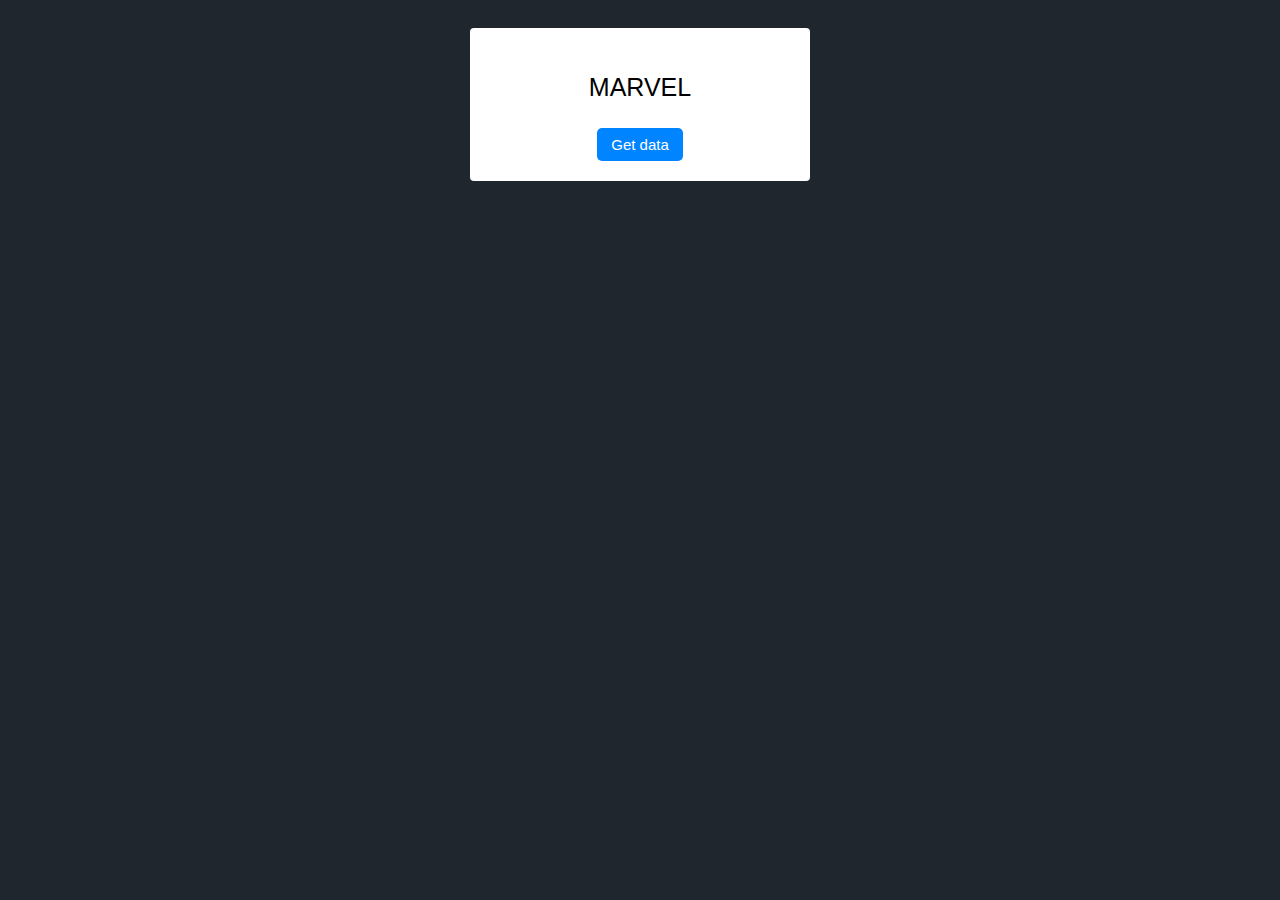
<file: AJAX/marvel/index.html>
<!DOCTYPE html>
<html class="no-js">
  <head>
    <meta charset="utf-8" />
    <meta http-equiv="X-UA-Compatible" content="IE=edge" />
    <title></title>
    <meta name="description" content="" />
    <meta name="viewport" content="width=device-width, initial-scale=1" />
    <link rel="stylesheet" href="./css/style.css" />
  </head>
  <body>
    <div id="banner-message">
      <p>MARVEL</p>
      <button>Get data</button>
      <img src="./img/Vector_Loading_fallback.gif" />
      <div id="result"></div>
    </div>

    <script
      src="https://code.jquery.com/jquery-3.3.1.min.js"
      integrity="sha256-FgpCb/KJQlLNfOu91ta32o/NMZxltwRo8QtmkMRdAu8="
      crossorigin="anonymous"
    ></script>
    <script src="./js/myscript.js" async defer></script>
  </body>
</html>
</file>
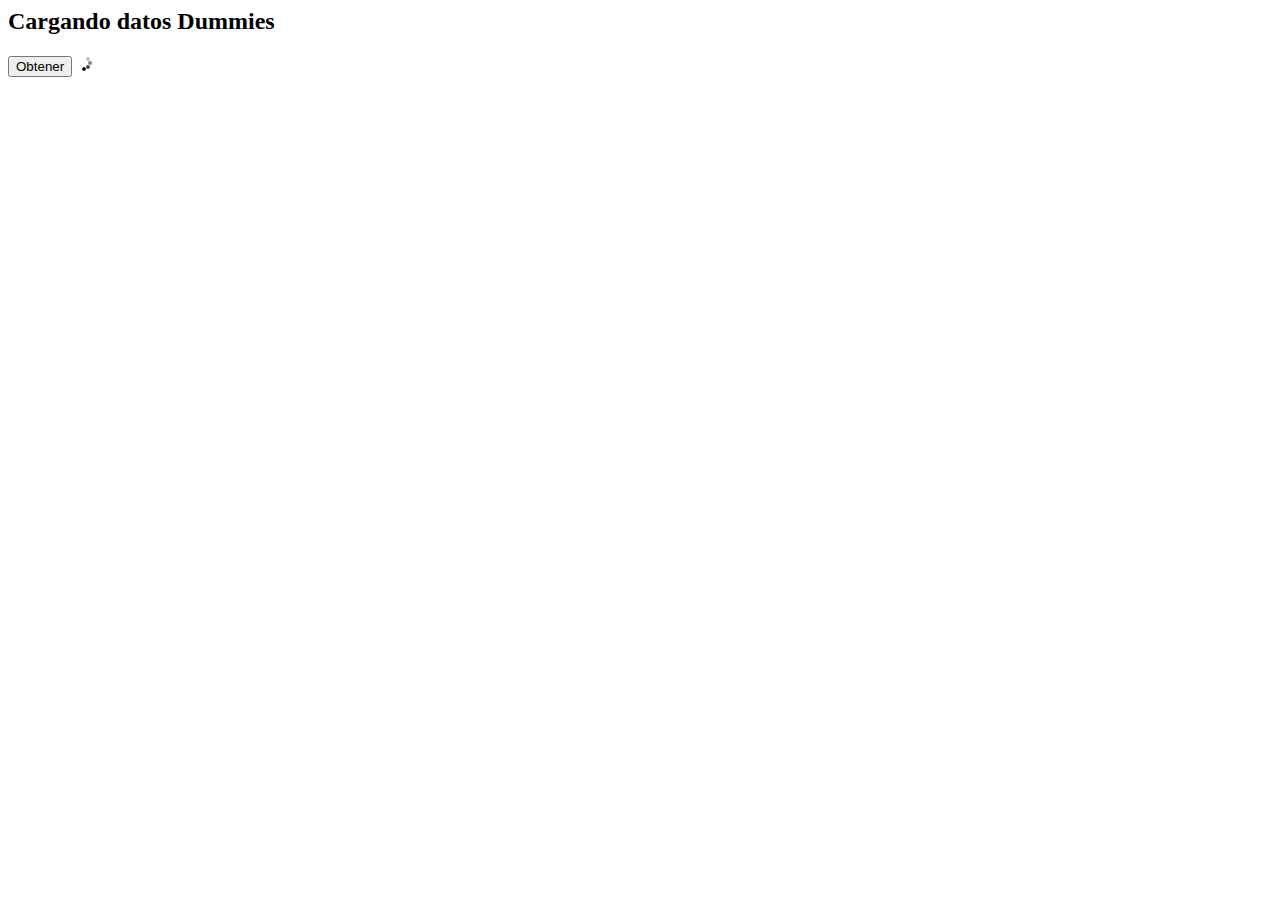
<file: AJAX/jquery_ajax/dummy/index.html>
<html>
  <head>
    <link rel="StyleSheet" href="style.css" type="text/css" />
    <script src="https://code.jquery.com/jquery-3.4.1.min.js"></script>
    <script src="test_dummy.js"></script>
  </head>
  <body>
    <div id="div1"><h2>Cargando datos Dummies</h2></div>

    <button>Obtener</button>
    <img id="spinner" src="ajax-loader.gif" alt="Wait" />
    <div id="data"></div>
  </body>
</html>
</file>
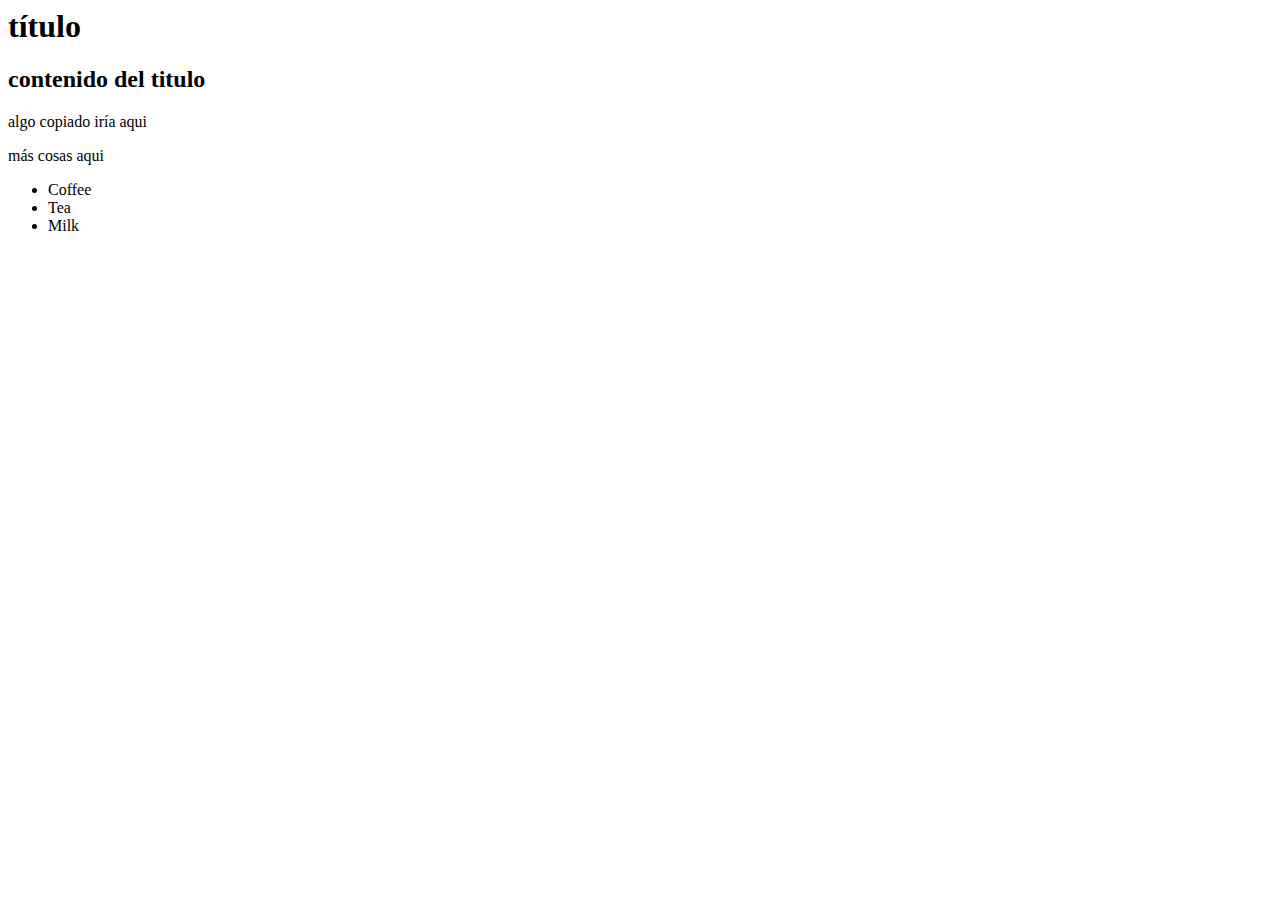
<file: toknowtheDOM.html>
<html>
<head>
  <title>JavaScript y el Document Object Model</title>
</head>
<body>
  <div id="page">
    <div id='header'>
		<h1 id='title'>título</h1>
		<div id='content' class=ponerbonito'>
			<h2>contenido del titulo</h2>
			<p>algo copiado iría aqui</p>
			<p>más cosas aqui</p>
		</div>
    </div>
  </div>
  <footer>
    <ul> 
      <li>Coffee</li>
      <li>Tea</li>
      <li>Milk</li>
    </ul>
  </footer>
 </body>
</html>
</file>
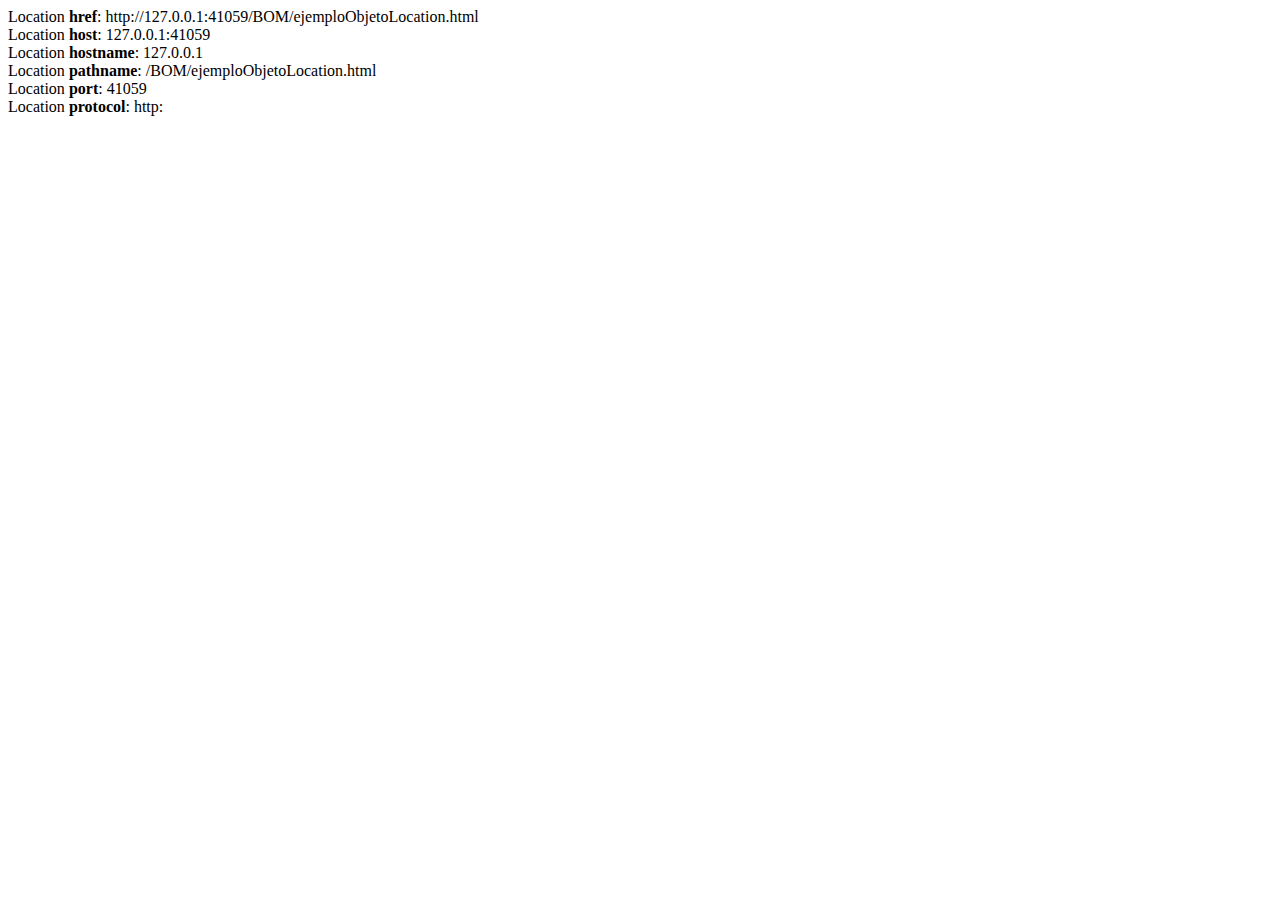
<file: BOM/ejemploObjetoLocation.html>
<!-- Ejemplo del objeto location -->
<HTML>
<HEAD>
   <title>Ejemplo del objeto location</title>
</HEAD>  
<BODY>
<script languaje="text/javascript">
<!--

   document.write("Location <b>href</b>: " + location.href + "<br>");
   document.write("Location <b>host</b>: " + location.host + "<br>");
   document.write("Location <b>hostname</b>: " + location.hostname + "<br>");
   document.write("Location <b>pathname</b>: " + location.pathname + "<br>");
   document.write("Location <b>port</b>: " + location.port + "<br>");
   document.write("Location <b>protocol</b>: " + location.protocol + "<br>");
//-->
</script>
</BODY>
</HTML>
</file>
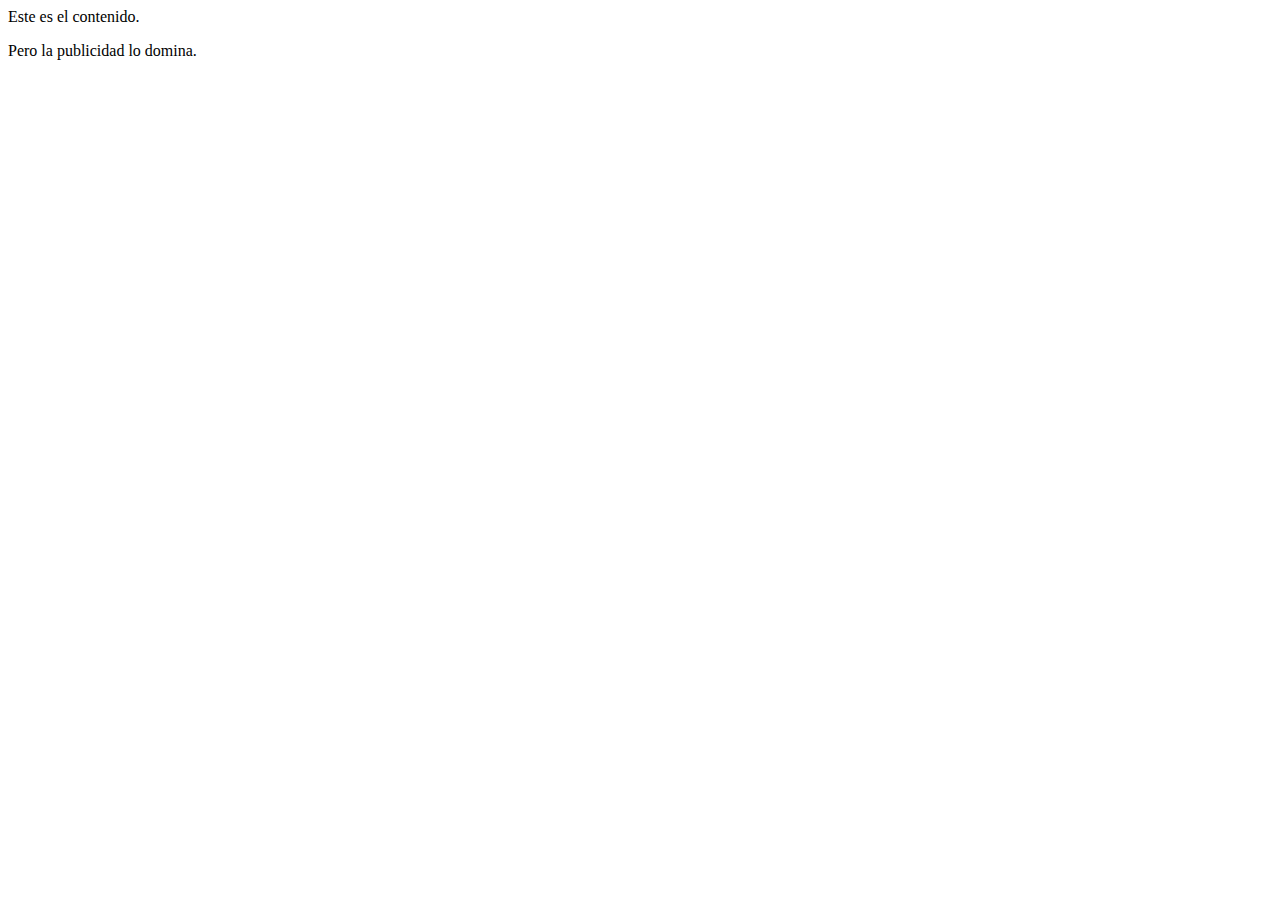
<file: BOM/VentanaHijaVentanaPadre/ventana01.html>
<html>
<head>
<title>Abrir una ventana</title>
<script language="JavaScript">
<!--
function open_window(){
var myWindow=window.open("publicidad.html", "Ventana de publicidad")
}
//-->
</script>
</head>
<body onLoad="open_window()">
Este es el contenido.<p>
Pero la publicidad lo domina.
</body>
</html>
</file>
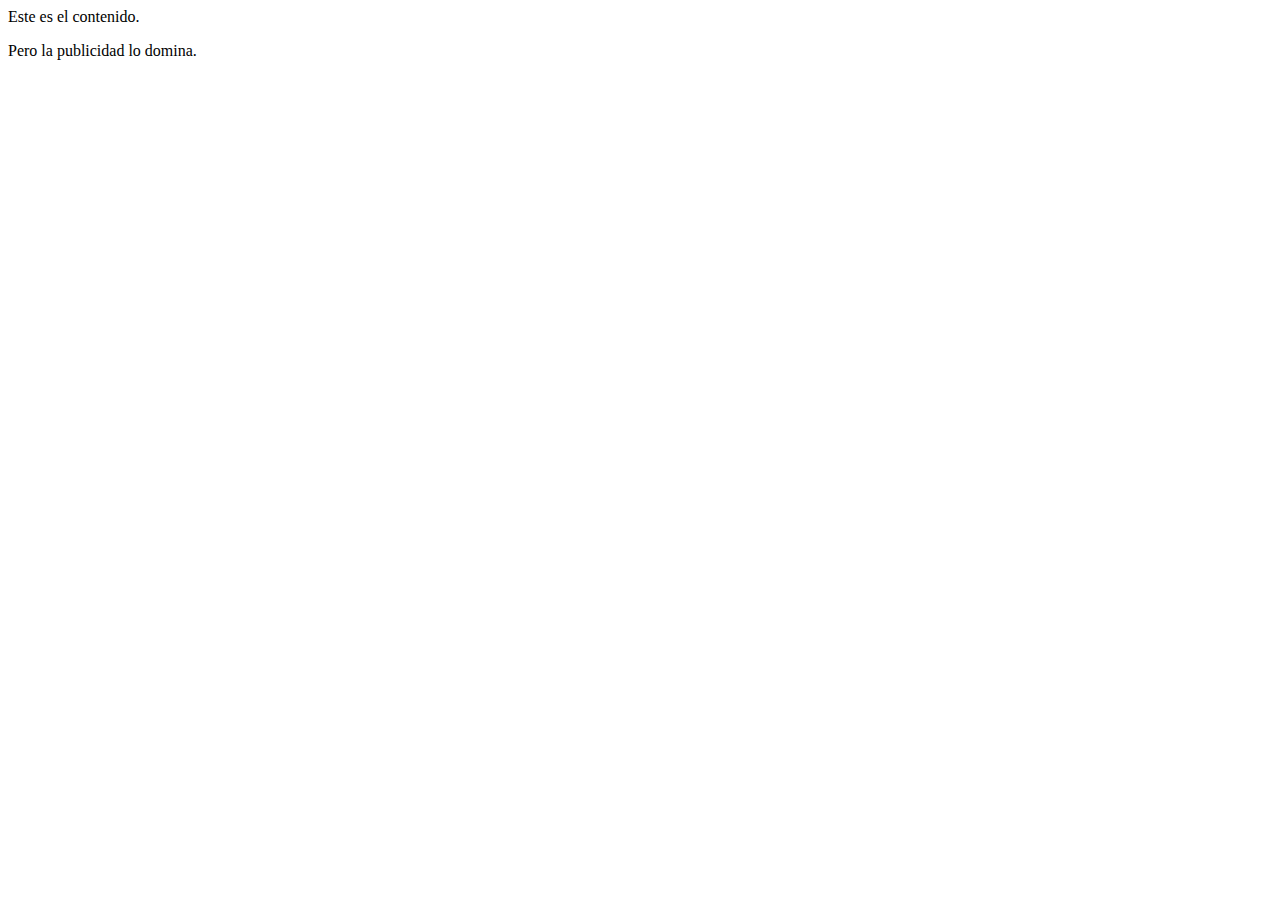
<file: BOM/VentanaHijaVentanaPadre/ventana02.html>
<html>
<head>
<title>Abrir una ventana</title>
<script language="JavaScript">
<!--
function open_window(){
var myWindow=window.open("publicidad.html", "Ventana de publicidad", "width=420,height=60")}
//-->
</script>
</head>
<body onLoad="open_window()">
Este es el contenido.<p>
Pero la publicidad lo domina.
</body>
</html>
</file>
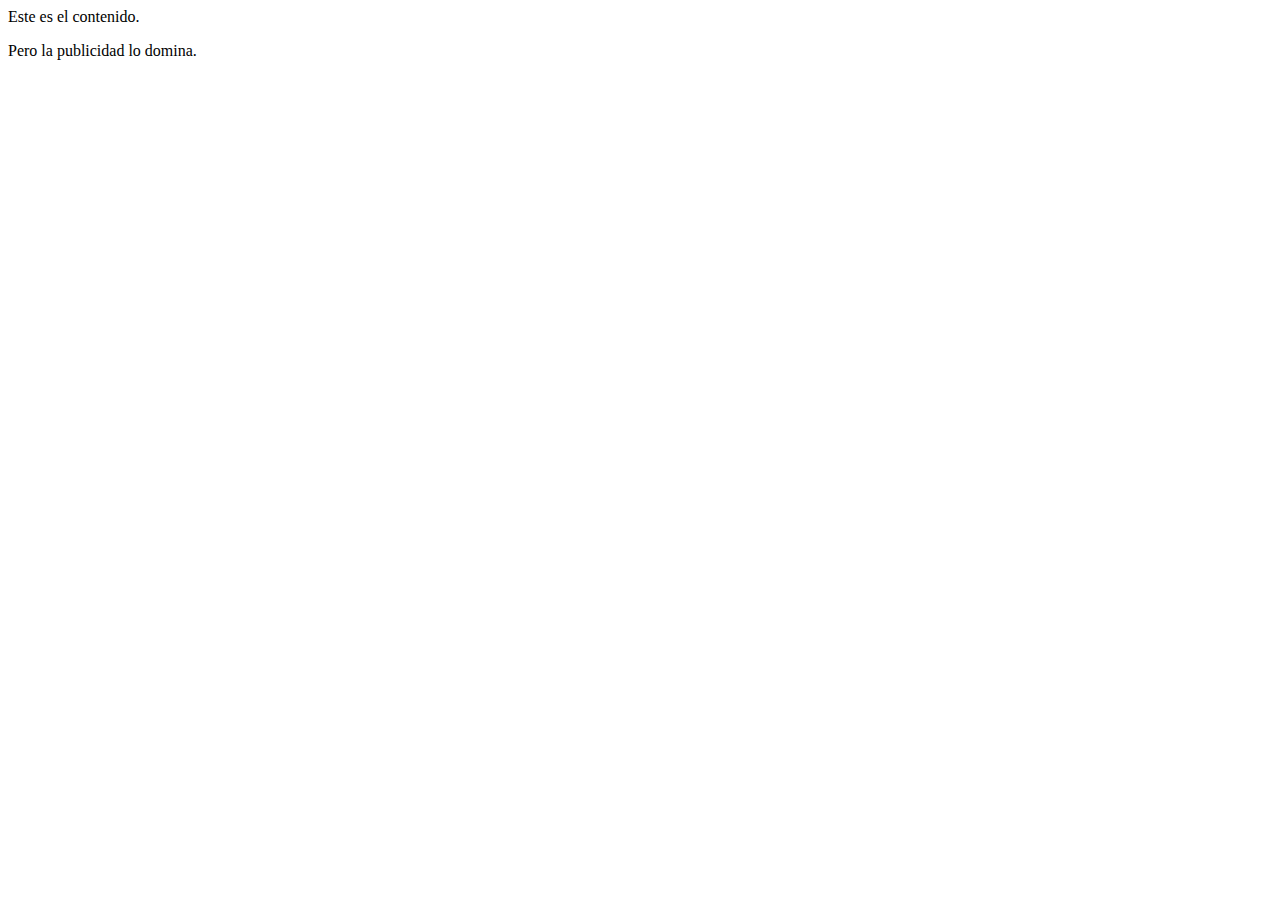
<file: BOM/VentanaHijaVentanaPadre/ventana03.html>
<html>
<head>
<title>Abrir una ventana</title>
<script language="JavaScript">
<!--
function open_window(){
var myWindow=window.open("publicidad.html", "Ventana de publicidad","width=420,height=60,menubar=yes")
}
//-->
</script>
</head>
<body onLoad="open_window()">
Este es el contenido.<p>
Pero la publicidad lo domina.
</body>
</html>
</file>
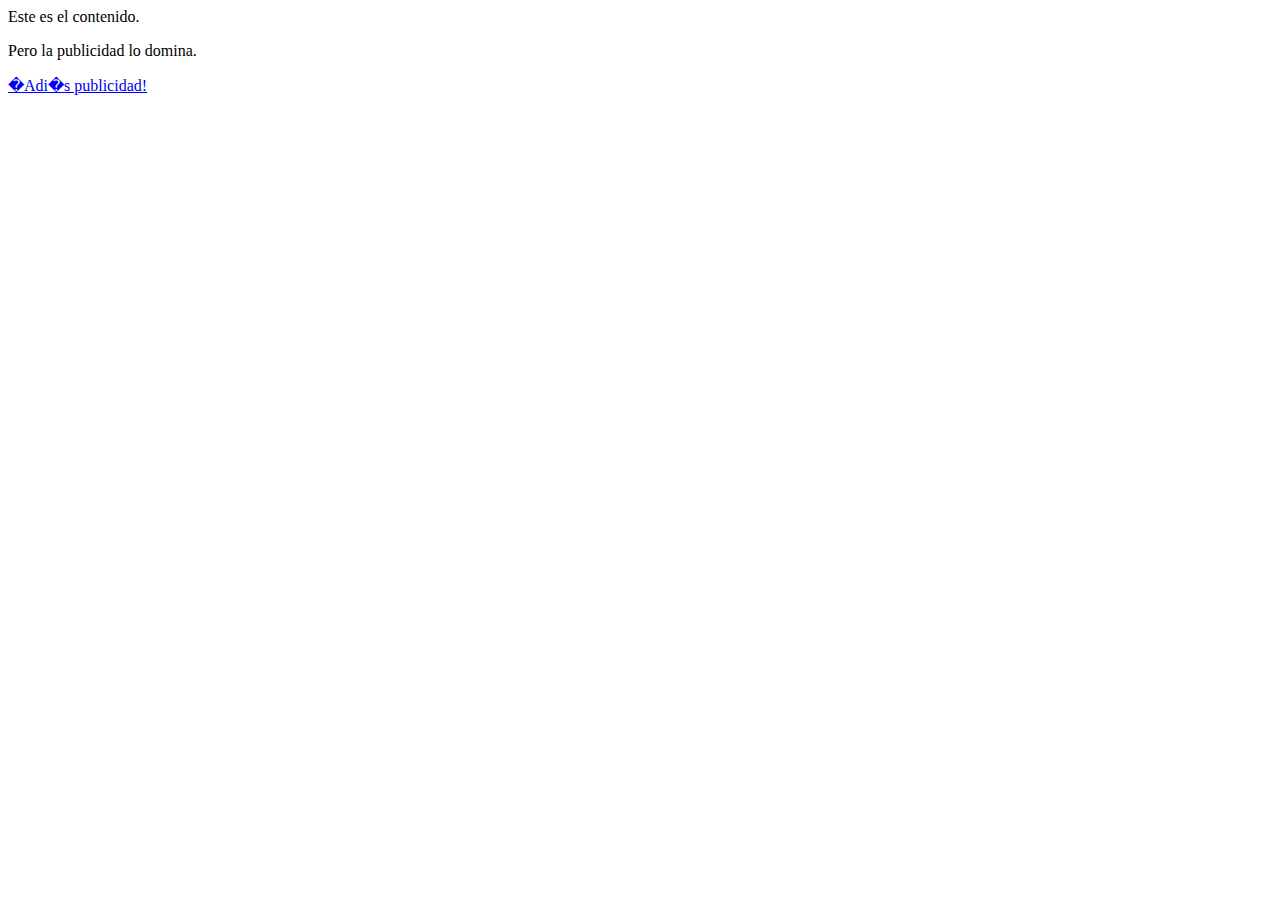
<file: BOM/VentanaHijaVentanaPadre/ventana04.html>
<html>
<head>
<title>Abrir una ventana</title>
<script language="JavaScript">
<!--
var myWindow
function open_window(){
myWindow=window.open("publicidad.html", "Ventana de publicidad","width=420,height=60")
}
//-->
</script>
</head>
<body onLoad="open_window()">
Este es el contenido.<p>
Pero la publicidad lo domina.<p>
<a href="javascript:myWindow.close()">�Adi�s publicidad!</a>
</body>
</html>
</file>
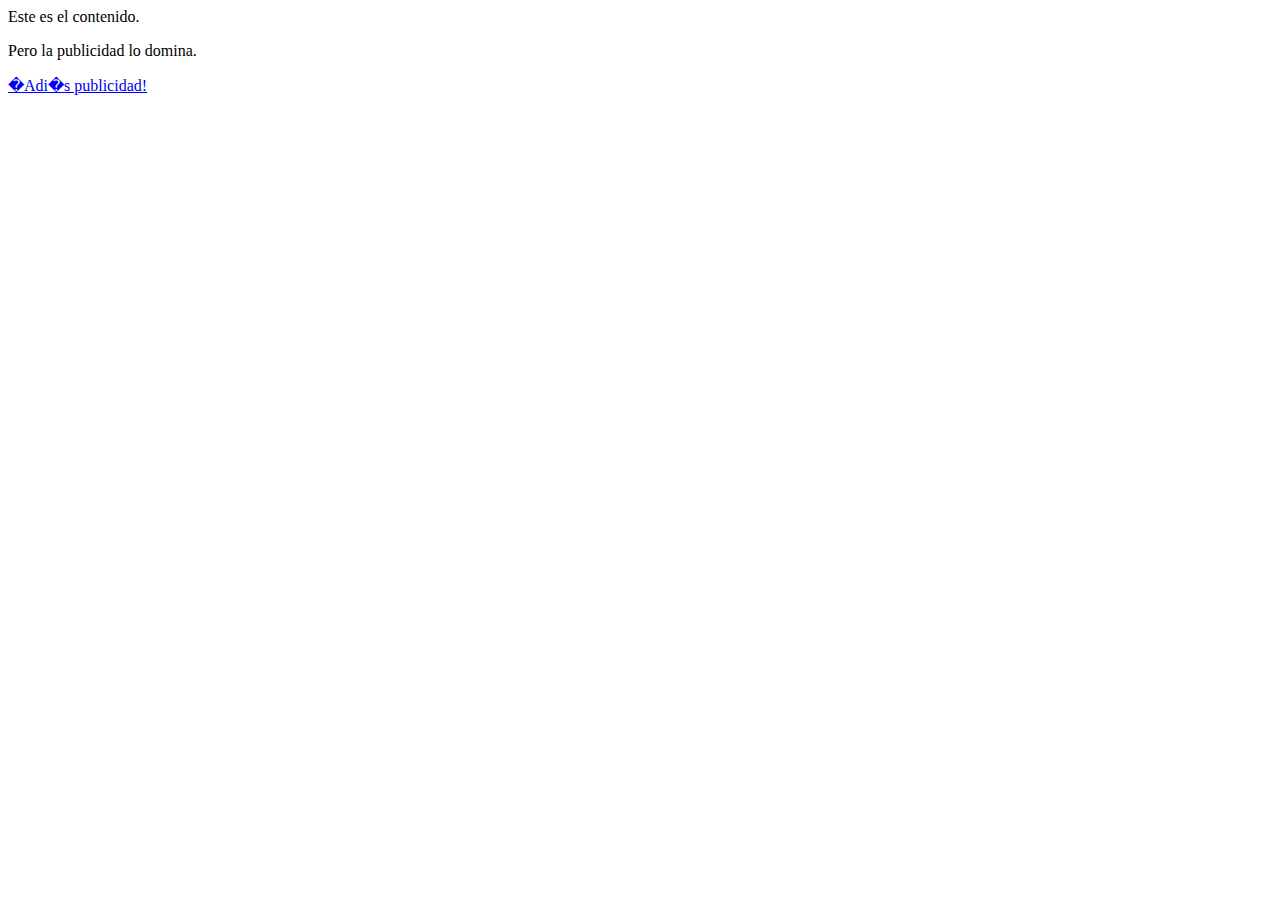
<file: BOM/VentanaHijaVentanaPadre/ventana05.html>
<html>
<head>
<title>Abrir una ventana</title>
<script language="JavaScript">
<!--
var myWindow
function open_window(){
myWindow=window.open("publicidad.html", "Ventana de publicidad","width=420,height=60")
}
//-->
</script>
</head>
<body onLoad="open_window()">
Este es el contenido.<p>
Pero la publicidad lo domina.<p>
<a href="javascript:if(!myWindow.closed){myWindow.close()}">�Adi�s publicidad!</a></body>
</html>
</file>
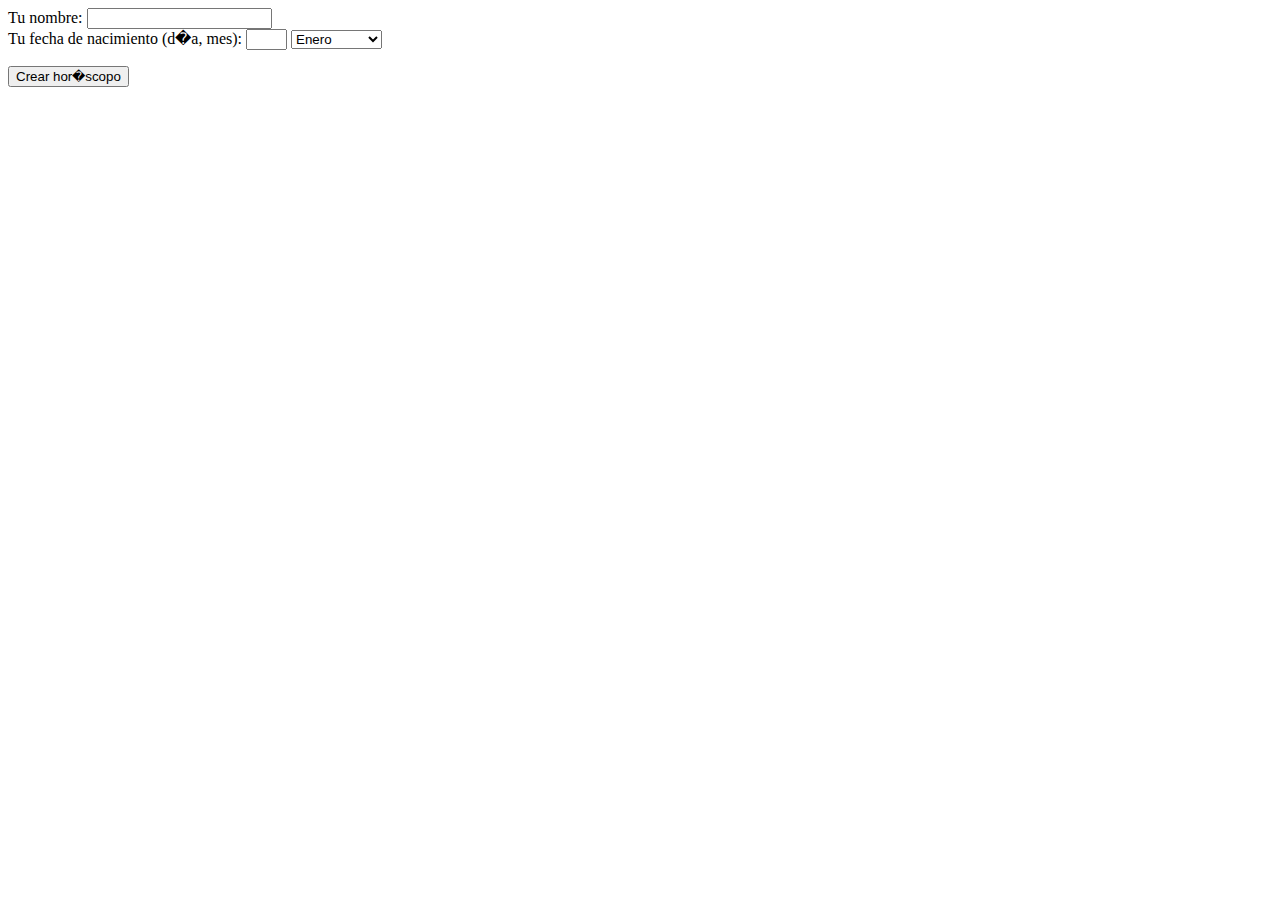
<file: BOM/VentanaHijaVentanaPadre/ventana06.html>
<html>
<head>
<title>Tu hor�scopo</title>
<script language="JavaScript">
<!--

function destino(){
if (Math.random()>0.5){
return("suerte")
}	
else
{
return("desgracia")
}
}

function horoscopo(){
var nr=document.forms[0].mes.selectedIndex
if (document.forms[0].dia.value>20){
nr++
}
if (nr==12){
nr=0
}
var horoscopoWindow=window.open("", "horoscopo", "width=400,height=200")
horoscopoWindow.document.writeln('<!DOCTYPE html PUBLIC "-//W3C//DTD HTML 4.01 Transitional//EN">')
horoscopoWindow.document.writeln("<html><head><title>")
horoscopoWindow.document.writeln("Hor�scopo de "+document.forms[0].nombre.value+"")
horoscopoWindow.document.writeln("</title></head>")
horoscopoWindow.document.writeln("<body>")
horoscopoWindow.document.writeln("�Hola, "+document.forms[0].nombre.value+"!<p>")
horoscopoWindow.document.writeln("�Tu signo zodiacal es "+document.forms[0].mes.options[nr].value+"!<p>")
horoscopoWindow.document.writeln("El pr�ximo mes, tendr�s "+destino()+" en el amor")
horoscopoWindow.document.writeln("y "+destino()+" en el trabajo.")
horoscopoWindow.document.close()
}

//-->
</script>
</head>
<body>
<form>
Tu nombre: <input name="nombre"><br>
Tu fecha de nacimiento (d�a, mes): 
<input name="dia" size=2 maxlength=2>
<select name="mes">
<option value="Capricornio">Enero
<option value="Acuario">Febrero
<option value="Piscis">Marzo
<option value="Aries">Abril
<option value="Tauro">Mayo
<option value="G�minis">Junio
<option value="C�ncer">Julio
<option value="Leo">Agosto
<option value="Virgo">Septiembre
<option value="Libra">Octubre
<option value="Escorpi�n">Noviembre
<option value="Sagitario">Diciembre
</select><p>
<input type="Button" value="Crear hor�scopo" onClick="javascript:horoscopo()">
</form>
</body>
</html>
</file>
<file: AJAX/marvel/css/style.css>
body {
  background: #20262e;
  padding: 20px;
  font-family: Helvetica;
}

#banner-message {
  background: #fff;
  border-radius: 4px;
  padding: 20px;
  font-size: 25px;
  text-align: center;
  transition: all 0.2s;
  margin: 0 auto;
  width: 300px;
}

button {
  background: #0084ff;
  border: none;
  border-radius: 5px;
  padding: 8px 14px;
  font-size: 15px;
  color: #fff;
}

#banner-message.alt {
  background: #0084ff;
  color: #fff;
  margin-top: 40px;
  width: 200px;
}

#banner-message.alt button {
  background: #fff;
  color: #000;
}

#result {
  font-size: 15px;
  text-align: center;
  transition: all 0.2s;
  margin: 0 auto;
  width: 100px;
}
</file>
<file: AJAX/jquery_ajax/dummy/style.css>
.done {
  border-color: red;
}
</file>
